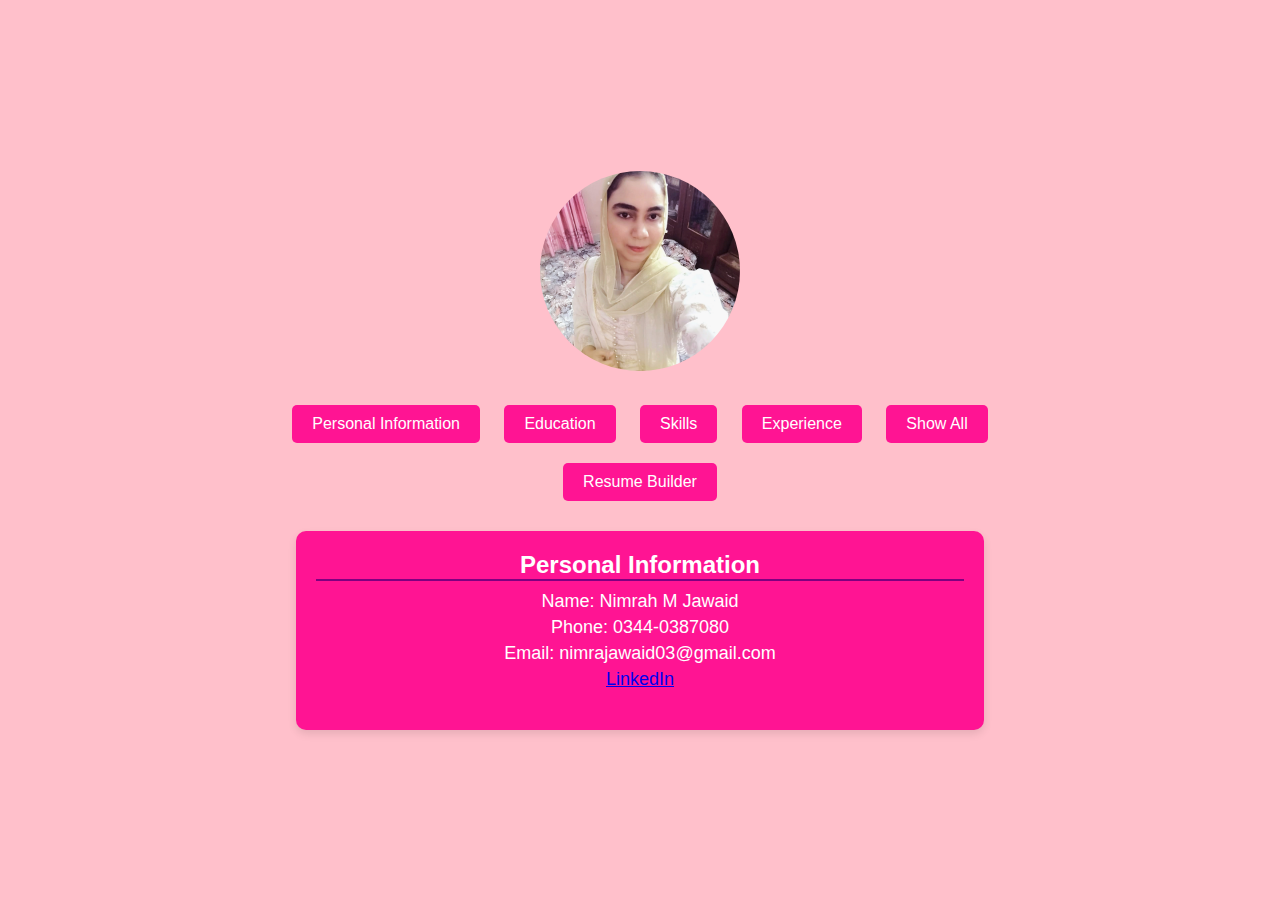
<file: MileStone_1_2new/index.html>
<!DOCTYPE html>
<html lang="en">
<head>
  <meta charset="UTF-8">
  <meta name="viewport" content="width=device-width, initial-scale=1.0">
  <title>Resume Landing Page</title>
  <link rel="stylesheet" href="style.css">
</head>
<body>
  <div class="container">
    <!-- Image Section -->
    <div class="image-section">
      <img src="nimrah.jpg" alt="Profile Image">
    </div>

    <!-- Button Section -->
    <div class="button-section">
      <button id="personal-info-btn" aria-controls="personal-info">Personal Information</button>
      <button id="education-btn" aria-controls="education">Education</button>
      <button id="skills-btn" aria-controls="skills">Skills</button>
      <button id="experience-btn" aria-controls="experience">Experience</button>
      <button id="show-all-btn">Show All</button>
      <button id="contact-btn" class="resume-builder-btn">
        <a href="https://hackathon-milestone3-gamma.vercel.app/" target="_blank">Resume Builder</a>
      </button>
    </div>

    <!-- Content Section -->
    <div class="content-section">
      <div id="personal-info" class="content">
        <h2>Personal Information</h2>
        <p>Name: Nimrah M Jawaid</p>
        <p>Phone: 0344-0387080</p>
        <p>Email: nimrajawaid03@gmail.com</p>
        <p><a href="https://www.linkedin.com/in/nimrah-n-m-j-a662622b5" target="_blank">LinkedIn</a></p>
      </div>

      <div id="education" class="content">
        <h2>Education</h2>
        <p><strong>M.A</strong> in International Relations <strong>(IR)</strong></p>
        <p>University of Karachi (2021-2023)</p>
        <p><strong>Bachelors</strong> B.A from Sri Syed Government Girls College, Karachi (KU)</p>
        <p><strong>Graduated:</strong> 2016</p>
      </div>

      <div id="skills" class="content" style="display: none;">
        <h2>Skills</h2>
        <ul>
          <li>JavaScript</li>
          <li>TypeScript</li>
          <li>HTML & CSS</li>
          <li>Bootstrap</li>
        </ul>
      </div>

      <div id="experience" class="content">
        <h2>Experience</h2>
        <p>Seeking an opportunity as a fresh candidate to start my professional career.</p>
      </div>
    </div>
  </div>

  <script src="script.js"></script>
</body>
</html>
</file>
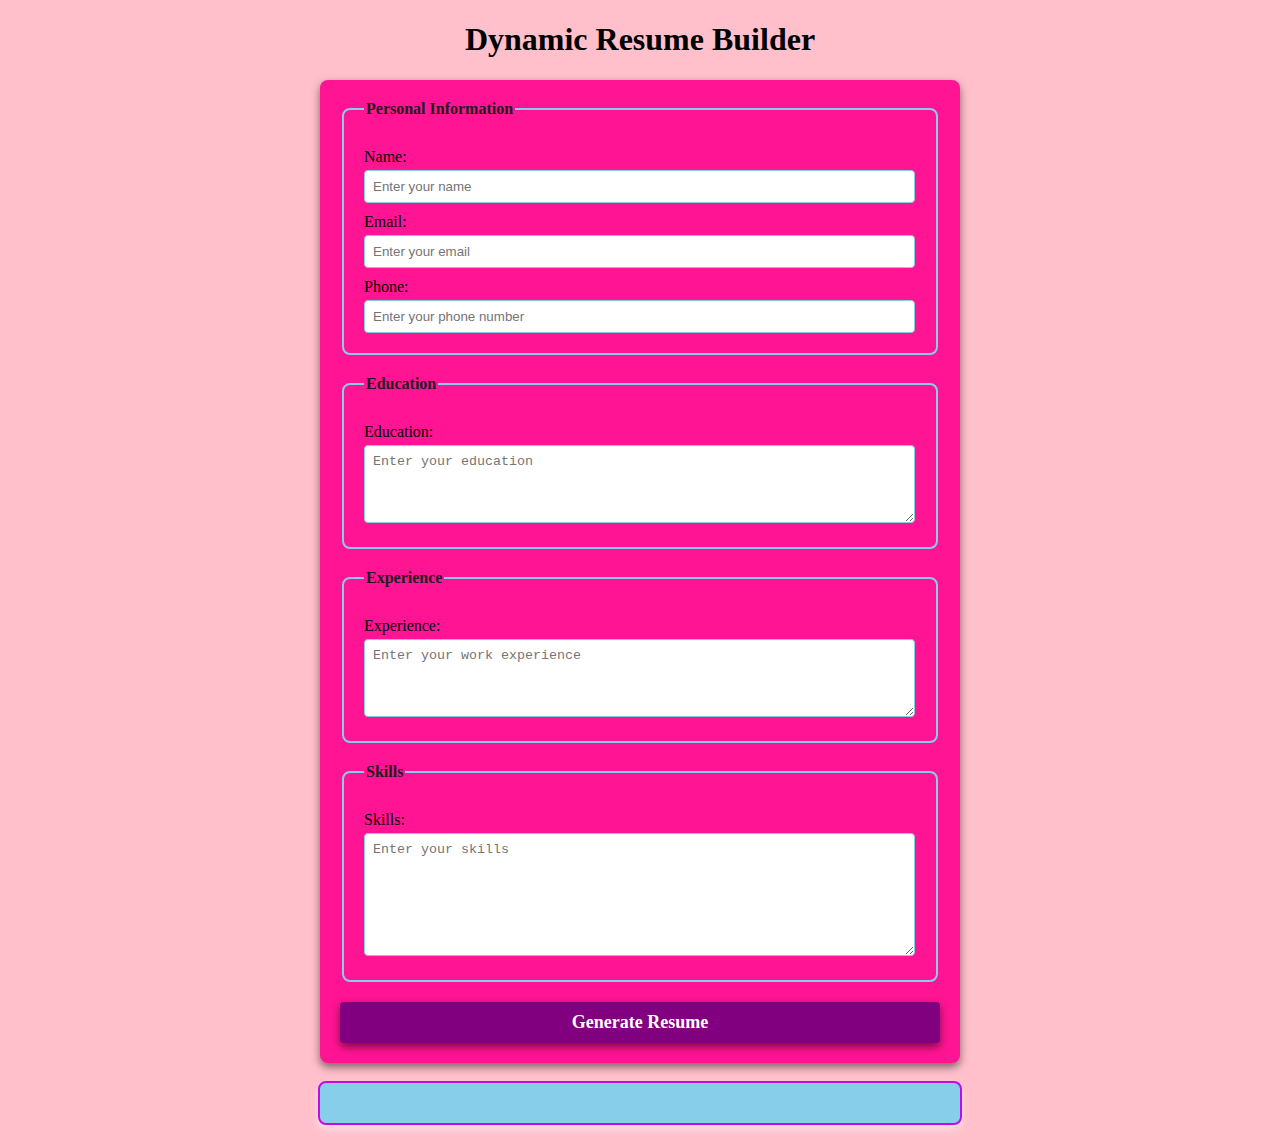
<file: MileStone_3/index.html>
<!DOCTYPE html>
<html lang="en">
<head>
    <meta charset="UTF-8">
    <meta name="viewport" content="width=device-width, initial-scale=1.0">
    <title>Dynamic Resume Builder</title>
    <link rel="stylesheet" href="style.css">
</head>
<body>
    <h1>Dynamic Resume Builder</h1>
    <form id="resume-form">
<fieldset>
    <legend>Personal Information</legend>
    <label for="name">Name:</label>
    <input type="text" id="name" placeholder="Enter your name" required>

    <label for="email">Email:</label>
    <input type="email" id="email" placeholder="Enter your email" required>

    <label for="phone">Phone:</label>
    <input type="tel" id="phone" placeholder="Enter your phone number" required>
</fieldset>

<fieldset>
    <legend>Education</legend>
    <label for="education">Education:</label>
    <textarea id="education" placeholder="Enter your education" rows="4" required></textarea>
</fieldset>

<fieldset>
    <legend>Experience</legend>
    <label for="experience">Experience:</label>
    <textarea id="experience" placeholder="Enter your work experience" rows="4" required></textarea>
</fieldset>

<fieldset>
    <legend>Skills</legend>
    <label for="skills">Skills:</label>
    <textarea id="skills" placeholder="Enter your skills" rows="7" required></textarea>
</fieldset>

<button type="submit"><b>Generate Resume</b></button>
    </form>

    <br>

    <!--Dynamic Resume-->
    <div id="resume-display">
        <!--Resume Will be generative below-->
    </div>

    <script src="script.js"></script>
</body>
</html>
</file>
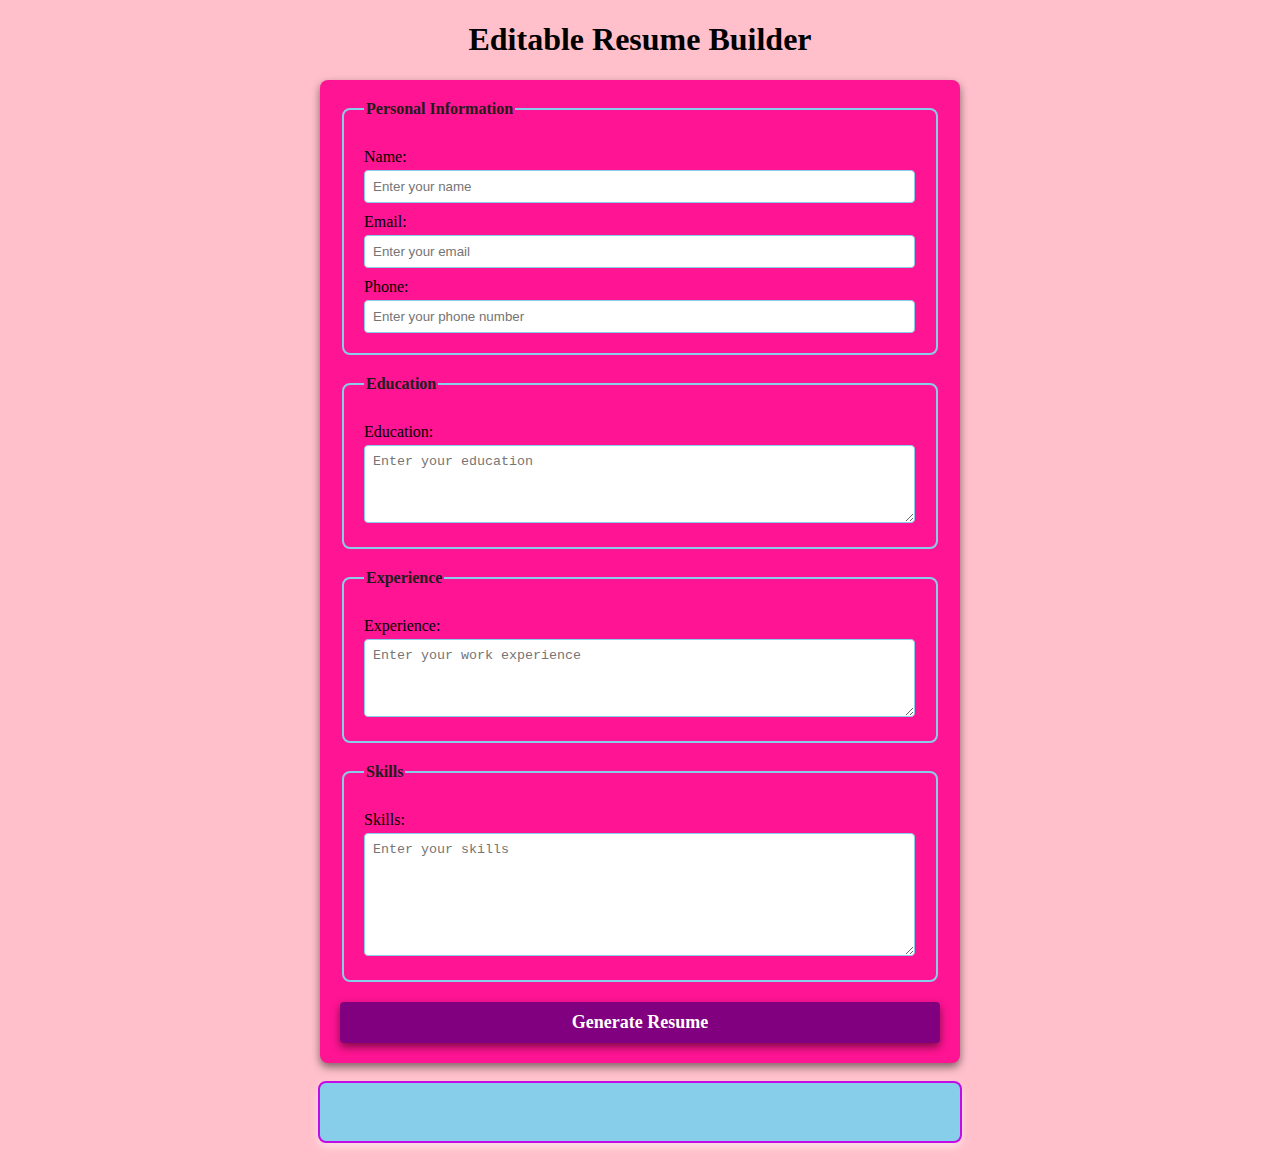
<file: MileStone_4/index.html>
<!DOCTYPE html>
<html lang="en">
<head>
    <meta charset="UTF-8">
    <meta name="viewport" content="width=device-width, initial-scale=1.0">
    <title>Editable Resume Builder</title>
    <link rel="stylesheet" href="style.css">
</head>
<body>
    <h1>Editable Resume Builder</h1>
    <form id="resume-form">
<fieldset>
    <legend>Personal Information</legend>
    <label for="name">Name:</label>
    <input type="text" id="name" placeholder="Enter your name" required>

    <label for="email">Email:</label>
    <input type="email" id="email" placeholder="Enter your email" required>

    <label for="phone">Phone:</label>
    <input type="tel" id="phone" placeholder="Enter your phone number" required>
</fieldset>

<fieldset>
    <legend>Education</legend>
    <label for="education">Education:</label>
    <textarea id="education" placeholder="Enter your education" rows="4" required></textarea>
</fieldset>

<fieldset>
    <legend>Experience</legend>
    <label for="experience">Experience:</label>
    <textarea id="experience" placeholder="Enter your work experience" rows="4" required></textarea>
</fieldset>

<fieldset>
    <legend>Skills</legend>
    <label for="skills">Skills:</label>
    <textarea id="skills" placeholder="Enter your skills" rows="7" required></textarea>
</fieldset>

<button type="submit"><b>Generate Resume</b></button>
    </form>

    <br>

    <!--Dynamic and Editable Resume-->
    <div id="resume-display" contenteditable="true">
        <!--Resume Will be generative below-->
    </div>

    <script src="script.js"></script>
</body>
</html>
</file>
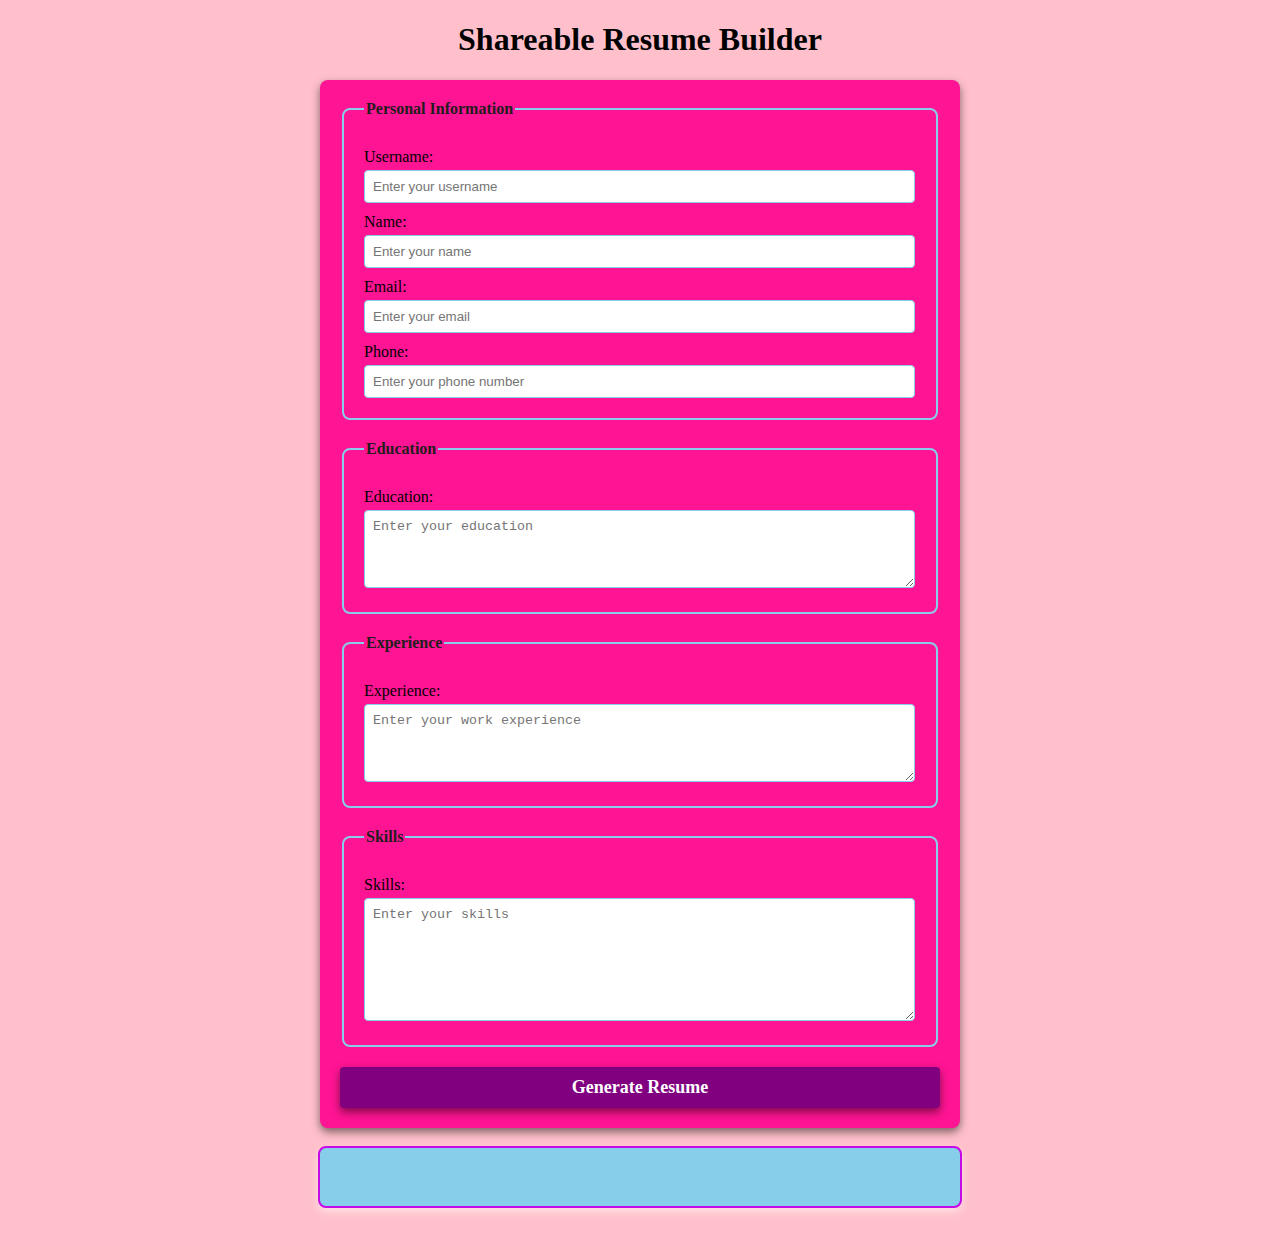
<file: MileStone_5/index.html>
<!DOCTYPE html>
<html lang="en">
<head>
    <meta charset="UTF-8">
    <meta name="viewport" content="width=device-width, initial-scale=1.0">
    <title>Shareable Resume Builder</title>
    <link rel="stylesheet" href="style.css">
</head>
<body>
    <h1>Shareable Resume Builder</h1>
    <form id="resume-form">
<fieldset>
    <legend>Personal Information</legend>

    <label for="username">Username:</label>
    <input type="text" id="username" placeholder="Enter your username" required>


    <label for="name">Name:</label>
    <input type="text" id="name" placeholder="Enter your name" required>

    <label for="email">Email:</label>
    <input type="email" id="email" placeholder="Enter your email" required>

    <label for="phone">Phone:</label>
    <input type="tel" id="phone" placeholder="Enter your phone number" required>
</fieldset>

<fieldset>
    <legend>Education</legend>
    <label for="education">Education:</label>
    <textarea id="education" placeholder="Enter your education" rows="4" required></textarea>
</fieldset>

<fieldset>
    <legend>Experience</legend>
    <label for="experience">Experience:</label>
    <textarea id="experience" placeholder="Enter your work experience" rows="4" required></textarea>
</fieldset>

<fieldset>
    <legend>Skills</legend>
    <label for="skills">Skills:</label>
    <textarea id="skills" placeholder="Enter your skills" rows="7" required></textarea>
</fieldset>

<button type="submit"><b>Generate Resume</b></button>
    </form>

    <br>

    <!--Dynamic and Editable Resume-->
    <div id="resume-display" contenteditable="true">
        <!--Resume Will be generative below-->
    </div>

    <br>

    <!--Section for the shareable link and download option-->
    <div id="shareable-link-container" style="display: none;">
    <h2>Shareable Link</h2>
    <p>Here is your unique link to view or edit your resume:</p>
    <a href="#" id="shareable-link" target="_blank"></a>
    <br>
    <button id="download-pdf"><b>Download as PDF</b></button>
</div>

    <script src="script.js"></script>
</body>
</html>
</file>
<file: MileStone_3/style.css>
/* Styling form and resume sections */

body {
    font-family: 'Times New Roman', Times, serif;
    margin: 20px;
    padding: 0;
    background-color:#FFC0CB;
}

form {
    margin: auto;
    background-color: #FF1493;
    border-radius: 8px;
    box-shadow: 0 4px 8px rgba(0, 0, 0, 0.5);
    padding: 20px;
    max-width: 600px;
}

h1 {
    text-align: center;
    color: black;
}

fieldset {
    border: 2px solid skyblue;
    border-radius: 8px;
    padding: 20px;
    margin-bottom: 20px;
    background-color: #FF1493;
}

legend {
    font-weight: bold;
    text-align: left;
    color: rgb(34, 29, 29);
}

label {
    display: block;
    margin-top: 10px;
    color: black;

}

input,textarea {
    margin-top: 4px;
    padding: 8px;
    width: calc(100% - 1px);
    border: 1px solid skyblue;
    border-radius: 4px;
    box-sizing: border-box;
}

button {
    display: block;
    width: 100%;
    background-color: #800080;
    color: rgb(255, 255, 255);
    border: none;
    border-radius: 4px;
    box-shadow: 0 4px 8px rgba(0, 0, 0, 0.5);
    margin-top: 10px;
    font-size: 18px;
    font-family: 'Times New Roman', Times, serif;
    padding: 10px;
    cursor: pointer;
}

button :hover {
    color: #FF1493;
}

#resume-display {
    max-width: 600px;
    margin: auto;
    padding: 20px;
    border: 2px solid rgb(195, 11, 232);
    border-radius: 8px;
    background-color: #87CEEB
    ;
    box-shadow: 0 4px 8px rgba(255, 255, 255, 0.5);
}

#resume-display h2 {
    color: rgb(255, 255, 255);
}
</file>
<file: MileStone_4/style.css>
/* Styling form and resume sections */

body {
    font-family: 'Times New Roman', Times, serif;
    margin: 20px;
    padding: 0;
    background-color:#FFC0CB;
}

form {
    margin: auto;
    background-color: #FF1493;
    border-radius: 8px;
    box-shadow: 0 4px 8px rgba(0, 0, 0, 0.5);
    padding: 20px;
    max-width: 600px;
}

h1 {
    text-align: center;
    color: black;
}

fieldset {
    border: 2px solid skyblue;
    border-radius: 8px;
    padding: 20px;
    margin-bottom: 20px;
    background-color: #FF1493;
}

legend {
    font-weight: bold;
    text-align: left;
    color: rgb(34, 29, 29);
}

label {
    display: block;
    margin-top: 10px;
    color: black;

}

input,textarea {
    margin-top: 4px;
    padding: 8px;
    width: calc(100% - 1px);
    border: 1px solid skyblue;
    border-radius: 4px;
    box-sizing: border-box;
}

button {
    display: block;
    width: 100%;
    background-color: #800080;
    color: rgb(255, 255, 255);
    border: none;
    border-radius: 4px;
    box-shadow: 0 4px 8px rgba(0, 0, 0, 0.5);
    margin-top: 10px;
    font-size: 18px;
    font-family: 'Times New Roman', Times, serif;
    padding: 10px;
    cursor: pointer;
}

button :hover {
    color: #FF1493;
}

#resume-display {
    max-width: 600px;
    margin: auto;
    padding: 20px;
    border: 2px solid rgb(195, 11, 232);
    border-radius: 8px;
    background-color: #87CEEB
    ;
    box-shadow: 0 4px 8px rgba(255, 255, 255, 0.5);
    /*Making the resume editable*/
    outline: none;
}

#resume-display h2 {
    color: rgb(255, 255, 255);
}
</file>
<file: MileStone_5/style.css>
/* Styling form and resume sections */

body {
    font-family: 'Times New Roman', Times, serif;
    margin: 20px;
    padding: 0;
    background-color:#FFC0CB;
}

form {
    margin: auto;
    background-color: #FF1493;
    border-radius: 8px;
    box-shadow: 0 4px 8px rgba(0, 0, 0, 0.5);
    padding: 20px;
    max-width: 600px;
}

h1 {
    text-align: center;
    color: black;
}

fieldset {
    border: 2px solid skyblue;
    border-radius: 8px;
    padding: 20px;
    margin-bottom: 20px;
    background-color: #FF1493;
}

legend {
    font-weight: bold;
    text-align: left;
    color: rgb(34, 29, 29);
}

label {
    display: block;
    margin-top: 10px;
    color: black;

}

input,textarea {
    margin-top: 4px;
    padding: 8px;
    width: calc(100% - 1px);
    border: 1px solid skyblue;
    border-radius: 4px;
    box-sizing: border-box;
}

button {
    display: block;
    width: 100%;
    background-color: #800080;
    color: rgb(255, 255, 255);
    border: none;
    border-radius: 4px;
    box-shadow: 0 4px 8px rgba(0, 0, 0, 0.5);
    margin-top: 10px;
    font-size: 18px;
    font-family: 'Times New Roman', Times, serif;
    padding: 10px;
    cursor: pointer;
}

button :hover {
    color: #FF1493;
}

#resume-display {
    max-width: 600px;
    margin: auto;
    padding: 20px;
    border: 2px solid rgb(195, 11, 232);
    border-radius: 8px;
    background-color: #87CEEB
    ;
    box-shadow: 0 4px 8px rgba(255, 255, 255, 0.5);
    /*Making the resume editable*/
    outline: none;
}

#resume-display h2 {
    color: rgb(255, 255, 255);
}
</file>
<file: MileStone_1_2new/style.css>
/* Reset margin and padding */
* {
  margin: 0;
  padding: 0;
  box-sizing: border-box;
}

/* Body Styling */
body {
  font-family: Arial, sans-serif;
  padding: 20px;
  background-color: pink;
  height: 100vh;
  display: flex;
  align-items: center;
  justify-content: center;
}

/* Container */
.container {
  max-width: 800px;
  margin: 0 auto;
  text-align: center;
}

/* Image Section */
.image-section {
  margin-bottom: 20px;
}

.image-section img {
  width: 200px;
  height: 200px;
  border-radius: 50%;
  object-fit: cover;
}

/* Button Section */
.button-section {
  margin-bottom: 20px;
}

.button-section button {
  margin: 10px;
  padding: 10px 20px;
  font-size: 16px;
  cursor: pointer;
  border: none;
  background-color: deeppink; /* Default button color */
  color: white;
  border-radius: 5px;
  transition: background-color 0.3s ease;
  position: relative;
}

.button-section button a {
  color: white;
  text-decoration: none;
  display: block;
}

/* Default Button Hover State */
.button-section button:hover {
  background-color: purple;
}

.button-section button a:hover {
  text-decoration: underline;
}

/* Resume Builder Button Specific Styles */
.resume-builder-btn {
  background-color: #af05c6; /* Blue color for Resume Builder button */
}

.resume-builder-btn:hover {
  background-color: #05dc62; /* Darker blue on hover */
}

/* Link styling for Resume Builder button */
.resume-builder-btn a {
  color: white;
  text-decoration: none;
}

/* Content Section */
.content-section {
  width: 86%;
  background-color: deeppink;
  padding: 20px;
  border-radius: 10px;
  box-shadow: 0 4px 8px rgba(0, 0, 0, 0.1);
  color: white;
  margin: auto;
}

.content {
  margin-bottom: 20px;
}

h2 {
  font-size: 24px;
  margin-bottom: 10px;
  border-bottom: 2px solid purple;
}

p, ul {
  font-size: 18px;
  margin: 5px 0;
}

ul {
  list-style: none;
}

ul li {
  padding: 5px;
  border-bottom: 1px solid #ccc;
}

ul li:hover {
  background-color: #f0f0f0;
}

/* Responsive Design */
@media (max-width: 830px) {
  .button-section button {
    width: 50%;
    margin: 5px 0;
  }

  .content-section {
    padding: 10px;
    width: 50%;
  }
}

@media (max-width: 600px) {
  .button-section button {
    width: 50%;
    margin: 5px 0;
  }

  .content-section {
    padding: 10px;
    width: 100%;
  }
}

@media (max-width: 420px) {
  .button-section button {
    width: 100%;
    margin: 5px 0;
  }

  .content-section {
    padding: 10px;
    width: 100%;
  }
}
</file>
